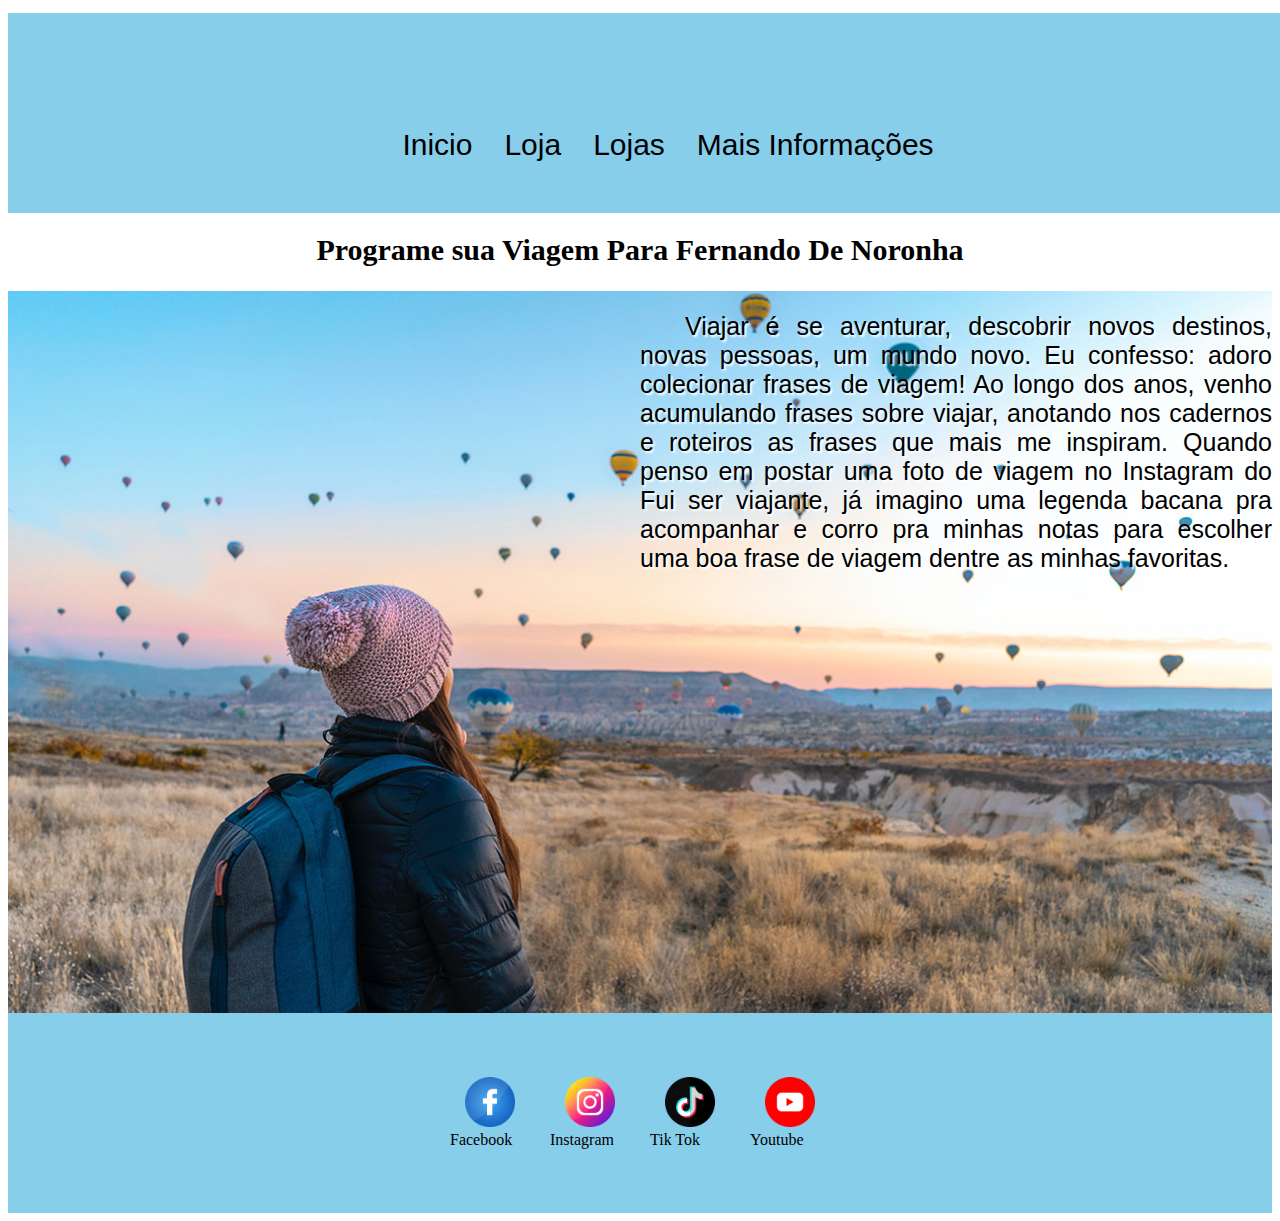
<file: index.html>
<!DOCTYPE html>
<html lang="pt-br">
<head>
	<link rel="stylesheet" type="text/css" href="estilo.css">
	<title>Viagem</title>
</head>
<body>
	<header class="cabecalho">
		
		<nav id="menu">

			<ul>
				<li class="li-men"><a href="index.html">Inicio</a></li>
				<li class="li-men"><a href="segunda.html">Loja</a></li>
				<li class="li-men"><a href="terceira.html">Lojas</a></li>
				<li class="li-men"><a href="quarta.html">Mais Informações</a></li>
				
			</ul>
			
		</nav>
	</header>
    <div id="meio">
    	<article class="lado">
    		<section class="centro">
                 <h1>Programe sua Viagem Para Fernando De Noronha   </h1>
                <div id="centro-cen">
    		 
                <p>Viajar é se aventurar, descobrir novos destinos, novas pessoas, um mundo novo. Eu confesso: adoro colecionar frases de viagem! Ao longo dos anos, venho acumulando frases sobre viajar, anotando nos cadernos e roteiros as frases que mais me inspiram.

Quando penso em postar uma foto de viagem no Instagram do Fui ser viajante, já imagino uma legenda bacana pra acompanhar e corro pra minhas notas para escolher uma boa frase de viagem dentre as minhas favoritas.</p>
            </div>
    		</section>
    	</article>

          

    	
    </div>


    <footer id="fim">
    <div id="icone">
        <figure>
        <img src="imagem\facebook.png">
    </figure>
        <figcaption><a  class="logo" href="https://www.facebook.com">Facebook</a></figcaption>
    </div>
    <div id="icone">
        <figure>
        <img src="imagem\instagram.png">
        
    </figure>
    <figcaption><a  class="logo" href="https://www.instagram.com">Instagram</a></figcaption>
    </div>
    <div id="icone">
        <figure>
        <img src="imagem\tik-tok.png">
    </figure>
        <figcaption><a  class="logo" href="https://www.tiktok.ocm">Tik Tok</a></figcaption>
    </div>
    <div id="icone">
        <figure>
        <img src="imagem\youtube.png">
    </figure>
        <figcaption><a  class="logo" href="https://www.youtube.com">Youtube</a></figcaption>
    </div>
  </footer>
   

</body>
</html>
</file>
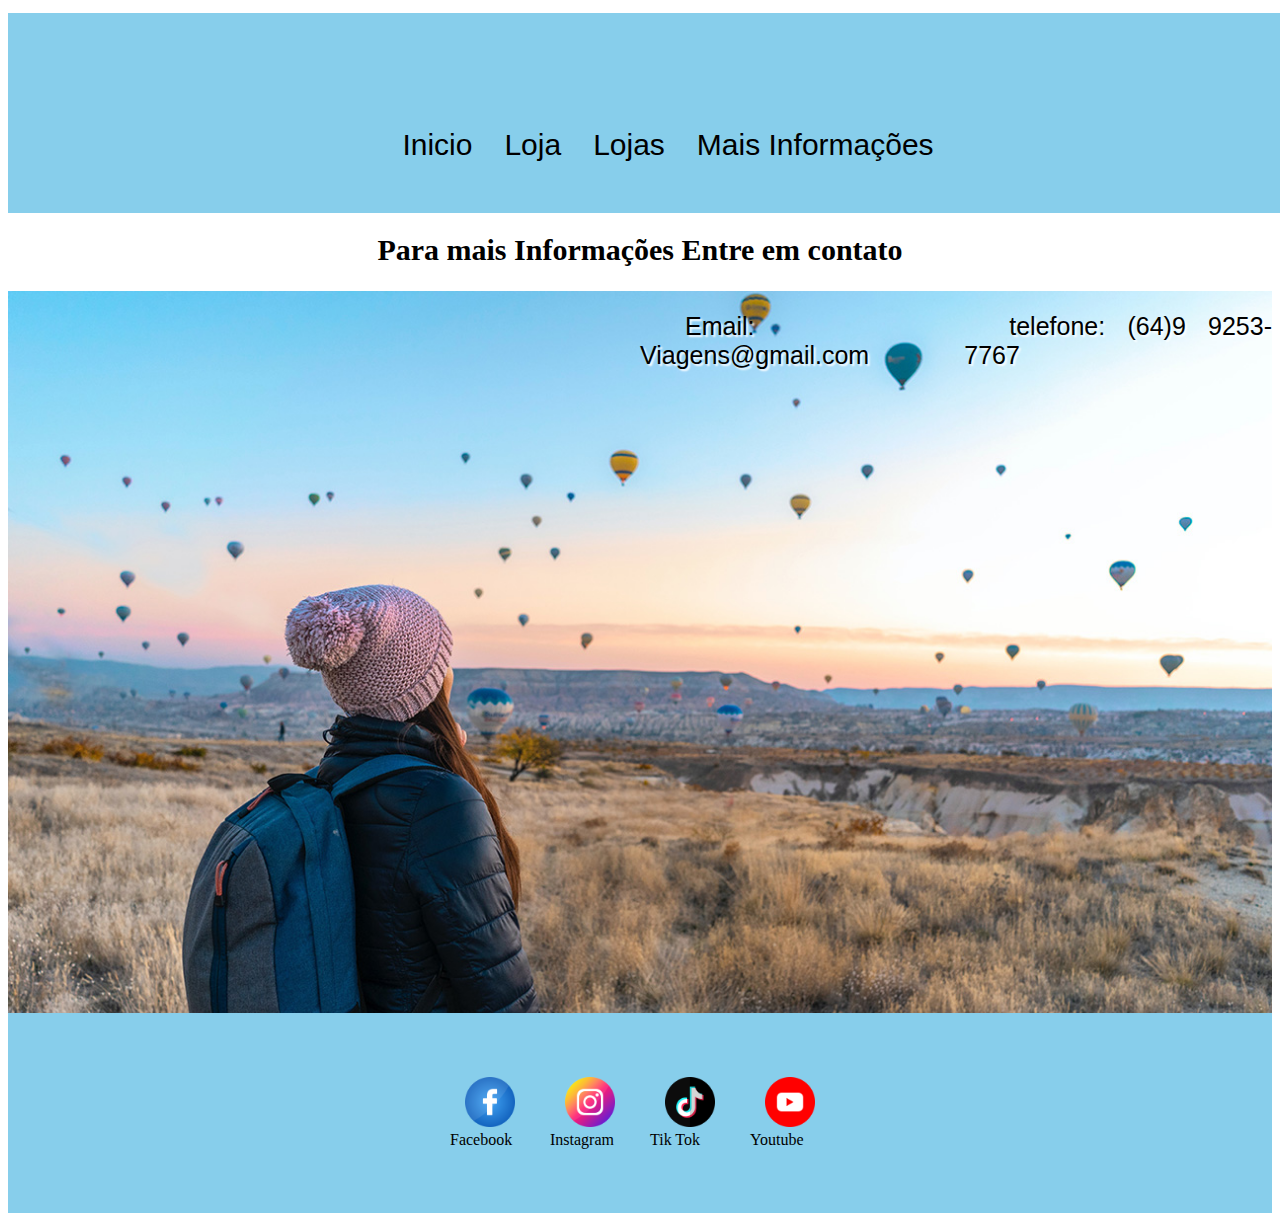
<file: quarta.html>
<!DOCTYPE html>
<html lang="pt-br">
<head>
	<link rel="stylesheet" type="text/css" href="estilo.css">
	<title>Viagem</title>
</head>
<body>
	<header class="cabecalho">
		
		<nav id="menu">

			<ul>
				<li class="li-men"><a href="index.html">Inicio</a></li>
				<li class="li-men"><a href="segunda.html">Loja</a></li>
				<li class="li-men"><a href="terceira.html">Lojas</a></li>
				<li class="li-men"><a href="quarta.html">Mais Informações</a></li>
				
			</ul>
			
		</nav>
	</header>
    <div id="meio">
    	<article class="lado">
    		<section class="centro">
                 <h1>Para mais Informações Entre em contato</h1>
                <div id="centro-cen">
    		 
                <p>Email: Viagens@gmail.com
			</p>
			
			<p>telefone: (64)9 9253-7767</p>
            </div>
    		</section>
    	</article>

          

    	
    </div>


   <footer id="fim">
    <div id="icone">
        <figure>
        <img src="imagem\facebook.png">
    </figure>
        <figcaption><a  class="logo" href="https://www.facebook.com">Facebook</a></figcaption>
    </div>
    <div id="icone">
        <figure>
        <img src="imagem\instagram.png">
        
    </figure>
    <figcaption><a  class="logo" href="https://www.instagram.com">Instagram</a></figcaption>
    </div>
    <div id="icone">
        <figure>
        <img src="imagem\tik-tok.png">
    </figure>
        <figcaption><a  class="logo" href="https://www.tiktok.ocm">Tik Tok</a></figcaption>
    </div>
    <div id="icone">
        <figure>
        <img src="imagem\youtube.png">
    </figure>
        <figcaption><a  class="logo" href="https://www.youtube.com">Youtube</a></figcaption>
    </div>
  </footer>
   

</body>
</html>
</file>
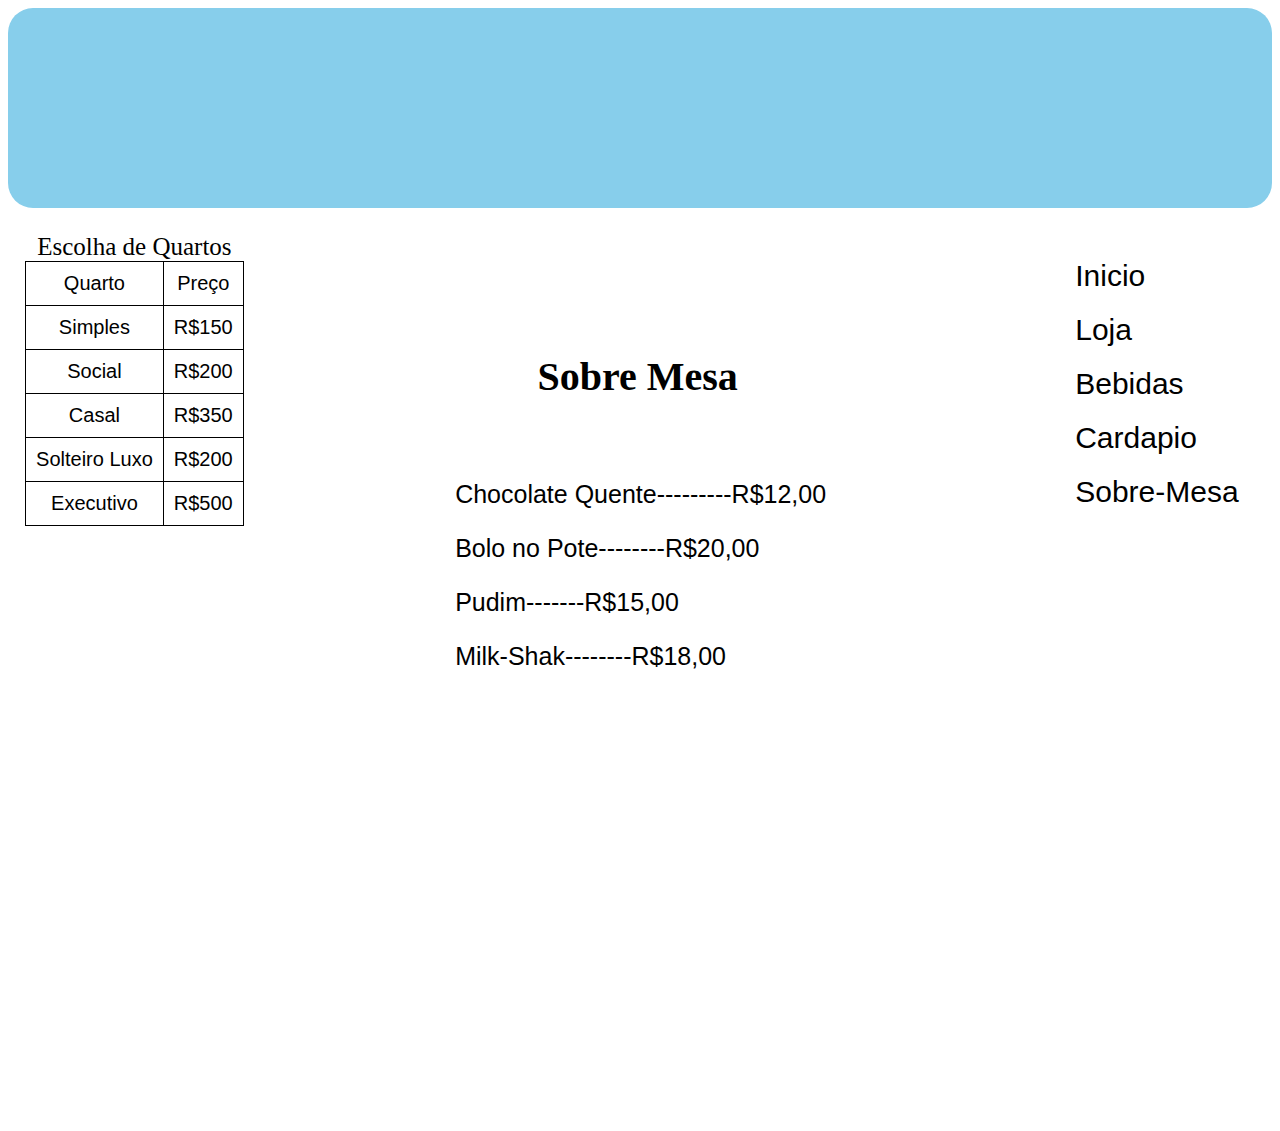
<file: quinta.html>
<!DOCTYPE html>
<html lang="pt-br">
<head>
	<link rel="stylesheet" type="text/css" href="estilo.css">
	<title>Segunda</title>
</head>
<body>
	<header id="cabec"></header>
	<aside id="comeco">
		<table>
    			<caption>Escolha de Quartos</caption>
    			<tr><td>Quarto</td><td>Preço</td></tr>
    			<tr><td>Simples</td><td>R$150</td></tr>
    			<tr><td>Social</td><td>R$200</td></tr>
    			<tr><td>Casal</td><td>R$350</td></tr>
    			<tr><td>Solteiro Luxo</td><td>R$200</td></tr>
    			<tr><td>Executivo</td><td>R$500</td></tr>
    		</table>
	</aside>
	<section id="meio2">
		<header id="meio-cab">
			<h1 class="tit">Sobre Mesa</h1>
		</header>
		<article id="meio-cont">
			<p>Chocolate Quente---------R$12,00</p>
			<p>Bolo no Pote--------R$20,00</p>
			<p>Pudim-------R$15,00</p>
			<p>Milk-Shak--------R$18,00</p>
		</article>
		<footer id="rod">
			<p></p>
		</footer>
	</section>
	<nav id="lado2">
		<ul id="men-2">
			<li class="li-men"><a href="index.html">Inicio</a></li>
				<li class="li-men"><a href="segunda.html">Loja</a></li>
				<li class="li-men"><a href="terceira.html">Bebidas</a></li>
				<li class="li-men"><a href="quarta.html">Cardapio</a></li>
				<li class="li-men"><a href="quinta.html">Sobre-Mesa</a></li>
		</ul>
	</nav>
	<footer id="rodape"></footer>

</body>
</html>
</file>
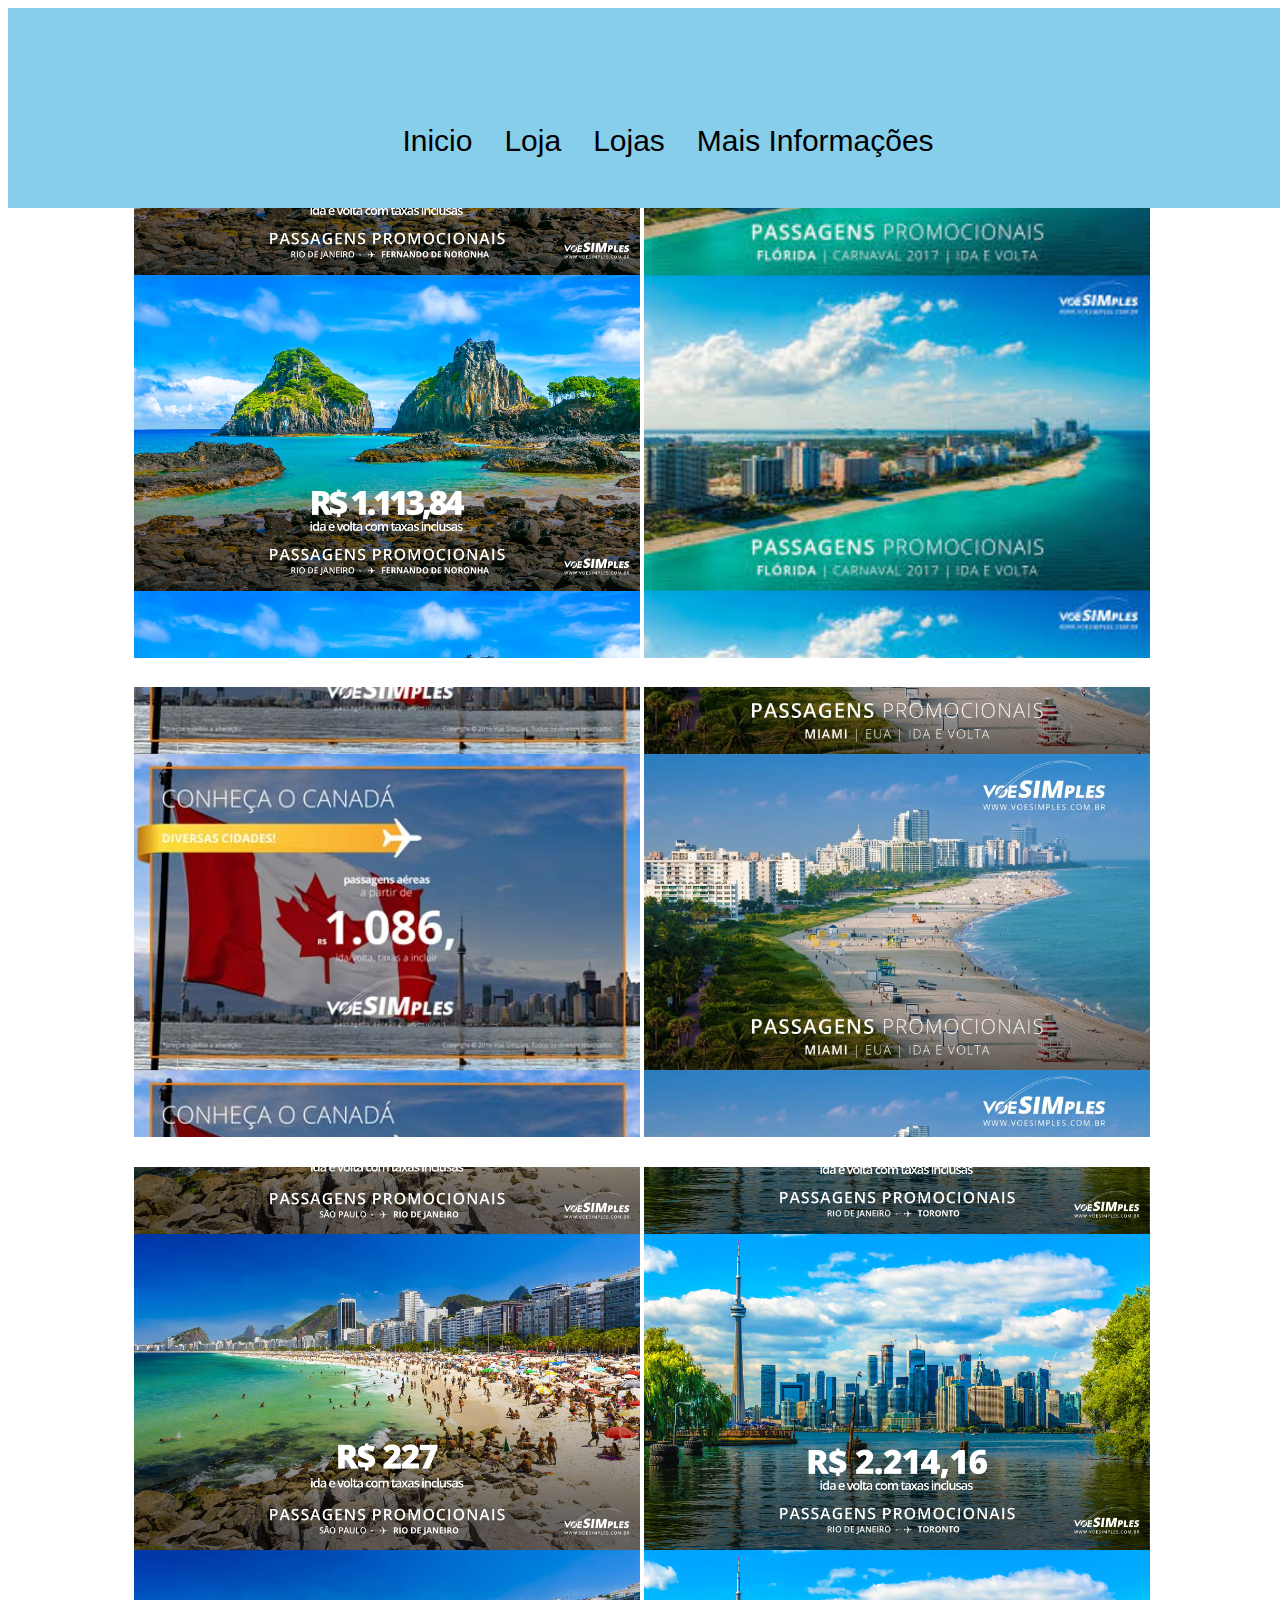
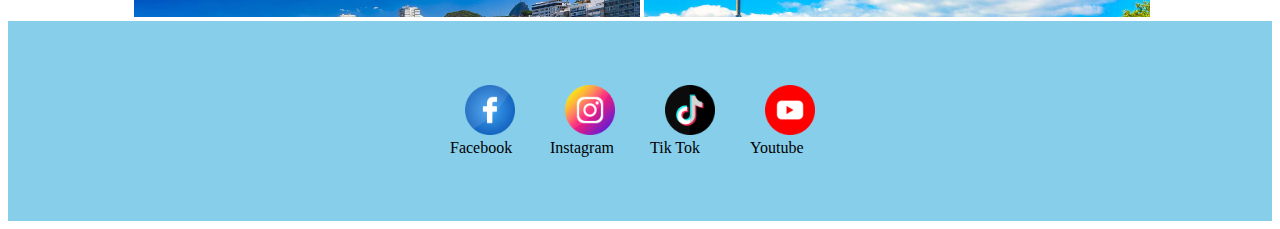
<file: segunda.html>
<!DOCTYPE html>
<html lang="pt-br">
<head>
	<link rel="stylesheet" type="text/css" href="estilo.css">
	<title>Segunda</title>
</head>
<body>
	<header class="cabecalho">
		
		<nav id="menu">

			<ul>
				<li class="li-men"><a href="index.html">Inicio</a></li>
				<li class="li-men"><a href="segunda.html">Loja</a></li>
				<li class="li-men"><a href="terceira.html">Lojas</a></li>
				<li class="li-men"><a href="quarta.html">Mais Informações</a></li>
				
			</ul>
			
		</nav>
	</header>

	<a href="https://voesimples.com.br/passagens-aereas/"><div id="c1"></div></a>
	<a href="https://voesimples.com.br/passagens-aereas/"><div id="c2"></div></a>
	<a href="https://voesimples.com.br/passagens-aereas/"><div id="c3"></div></a>
	<a href="https://voesimples.com.br/passagens-aereas/"><div id="c4"></div></a>
	<a href="https://voesimples.com.br/passagens-aereas/"><div id="c5"></div></a>
	<a href="https://voesimples.com.br/passagens-aereas/"><div id="c6"></div></a>
 <footer id="fim">
    <div id="icone">
        <figure>
        <img src="imagem\facebook.png">
    </figure>
        <figcaption><a  class="logo" href="https://www.facebook.com">Facebook</a></figcaption>
    </div>
    <div id="icone">
        <figure>
        <img src="imagem\instagram.png">
        
    </figure>
    <figcaption><a  class="logo" href="https://www.instagram.com">Instagram</a></figcaption>
    </div>
    <div id="icone">
        <figure>
        <img src="imagem\tik-tok.png">
    </figure>
        <figcaption><a  class="logo" href="https://www.tiktok.ocm">Tik Tok</a></figcaption>
    </div>
    <div id="icone">
        <figure>
        <img src="imagem\youtube.png">
    </figure>
        <figcaption><a  class="logo" href="https://www.youtube.com">Youtube</a></figcaption>
    </div>
  </footer>

</body>
</html>
</file>
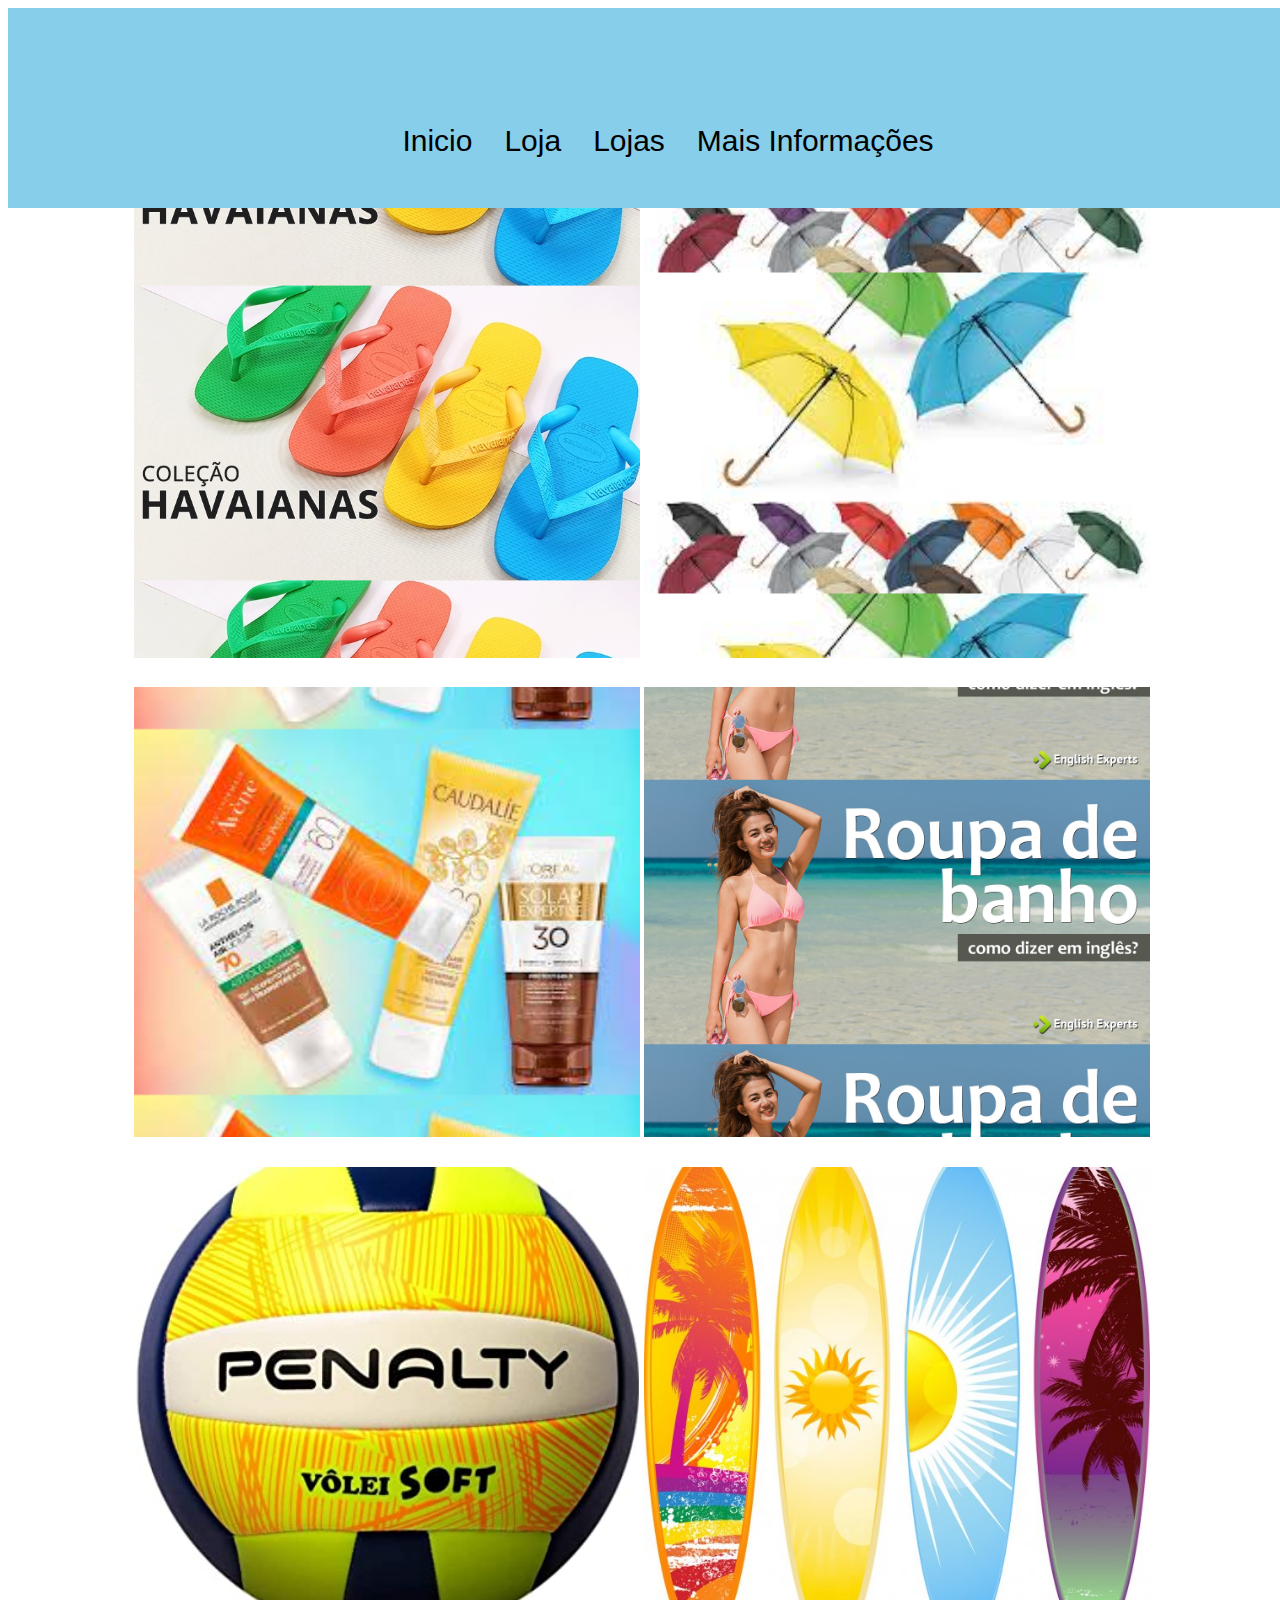
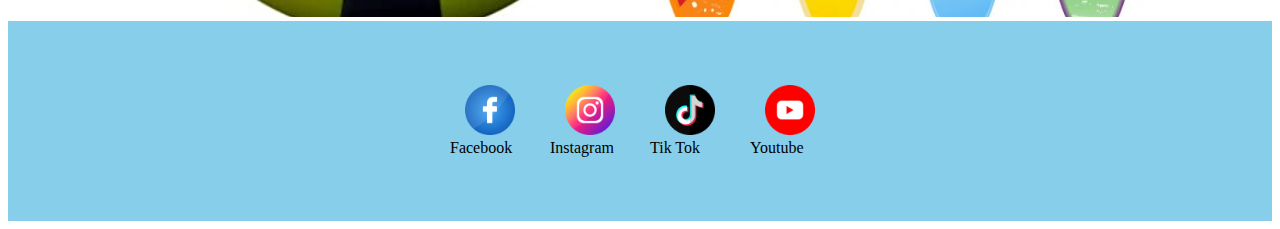
<file: terceira.html>
<!DOCTYPE html>
<html lang="pt-br">
<head>
	<link rel="stylesheet" type="text/css" href="estilo.css">
	<title>Segunda</title>
</head>
<body>
	<header class="cabecalho">
		
		<nav id="menu">

			<ul>
				<li class="li-men"><a href="index.html">Inicio</a></li>
				<li class="li-men"><a href="segunda.html">Loja</a></li>
				<li class="li-men"><a href="terceira.html">Lojas</a></li>
				<li class="li-men"><a href="quarta.html">Mais Informações</a></li>
				
			</ul>
			
		</nav>
	</header>

	<a href="https://voesimples.com.br/passagens-aereas/"><div id="b1"></div></a>
	<a href="https://voesimples.com.br/passagens-aereas/"><div id="b2"></div></a>
	<a href="https://voesimples.com.br/passagens-aereas/"><div id="b3"></div></a>
	<a href="https://voesimples.com.br/passagens-aereas/"><div id="b4"></div></a>
	<a href="https://voesimples.com.br/passagens-aereas/"><div id="b5"></div></a>
	<a href="https://voesimples.com.br/passagens-aereas/"><div id="b6"></div></a>
<footer id="fim">
    <div id="icone">
        <figure>
        <img src="imagem\facebook.png">
    </figure>
        <figcaption><a  class="logo" href="https://www.facebook.com">Facebook</a></figcaption>
    </div>
    <div id="icone">
        <figure>
        <img src="imagem\instagram.png">
        
    </figure>
    <figcaption><a  class="logo" href="https://www.instagram.com">Instagram</a></figcaption>
    </div>
    <div id="icone">
        <figure>
        <img src="imagem\tik-tok.png">
    </figure>
        <figcaption><a  class="logo" href="https://www.tiktok.ocm">Tik Tok</a></figcaption>
    </div>
    <div id="icone">
        <figure>
        <img src="imagem\youtube.png">
    </figure>
        <figcaption><a  class="logo" href="https://www.youtube.com">Youtube</a></figcaption>
    </div>
  </footer>

</body>
</html>
</file>
<file: estilo.css>
.cabecalho{
	width: 100%;
	height: 200px;
	background-color:#87CEEB;
	position: fixed;
	margin-bottom: 2%;
}
ul{
	list-style: none;
	display: flex;
	justify-content: center;
}
li{
	padding: 10px 16px;
	color: red;

}
a{
	text-decoration: none;
	color:black;
}
a:hover{
	font-size: 40px;
	background-color: white;
	color:black;
	transition: 0.7s;
}
.li-men{
	font-size: 30px;
	font-family: arial;

}
#menu{
	width: 100%;
	height: 40px;
	display: inline-block;
	margin-top: 7%;
}
#meio{
	width: 100%;
	height: 1000px;
	margin-top: 1%;

}
.lado{
	width: 100%;
	height: 100%;
	display: flex;
	
}
.centro{
	width: 100%;
	height: 100%;
	margin: 0 auto;
	margin-top: 200px;	
	background-image:url(imagem/fundo.jpg);
	background-repeat: no-repeat;
	background-size:100%;
	background-position: center;
	border-radius: 20px;

}
#centro-cen{
	width: 50%;
	display: flex;
	float: right;
}
#baixo{
	width: 100%;
	height: 200px;
}


#fim{
	width: 100%;

  height: 200px;
  position: relative;
  bottom: 0;
  background-color: 	#87CEEB;
  display: flex;
  align-items:center ;
  justify-content: center;
	
}



#cabec{
	width: 100%;
	height: 200px;
	border-radius: 25px;
	background-color: #87CEEB
}
#comeco{
	width: 20%;
	height: 700px;
	display: inline-block;
	margin-top: 2%;
	border-radius: 25px;

}
#meio2{
	width: 45%;
	height: 700px;
	display: inline-block;
	margin-left:7%;
	border-radius: 25px;
	

}
#c1{
	width: 40%;
	height: 450px;
	display: inline-flex;
	margin-top:200px;
	margin-left: 10%;
	background-image: url('imagem/noronha.jpg');
	background-position: center;
	background-size: 100%;	
	
}
#c2{
	width: 40%;
	height: 450px;
	display: inline-flex;
	margin-top:200px;
	background-image: url('imagem/florida.jpg');
	background-position: center;
	background-size: 100%;
}
#c3{
	width: 40%;
	height: 450px;
	display: inline-flex;
	margin-top:2%;
	margin-left: 10%;
	background-image: url('imagem/canada.jpg');
	background-position: center;
	background-size: 100%;
}
#c4{

width: 40%;
	height: 450px;	
	display: inline-flex;
	margin-top:2%;
	background-image: url('imagem/miami.jpg');
	background-position: center;
	background-size: 100%;
}
#c5{
	width: 40%;
	height: 450px;
	display: inline-flex;
	margin-top:2%;
	margin-left: 10%;
	background-image: url('imagem/sao.jpg');
	background-position: center;
	background-size: 100%;
}
#c6{
	width: 40%;
	height: 450px;
	display: inline-flex;
	margin-top:2%;
	background-image: url('imagem/toronto.jpg');
	background-position: center;
	background-size: 100%;
}
#b1{
	width: 40%;
	height: 450px;
	display: inline-flex;
	margin-top:200px;
	margin-left: 10%;
background-image: url('imagem/chinelo.jpg');
	background-position: center;
	background-size: 100%;
}
#b2{
		width: 40%;
	height: 450px;
	display: inline-flex;
	margin-top:200px;
	background-image: url('imagem/chuva.jpg');
	background-position: center;
	background-size: 100%;	
}
#b3{
	width: 40%;
	height: 450px;
	display: inline-flex;
	margin-top:2%;
	margin-left: 10%;
	background-image: url('imagem/protetor.jpg');
	background-position: center;
	background-size: 100%;	
}
#b4{
	width: 40%;
	height: 450px;	
	display: inline-flex;
	margin-top:2%;
	background-image: url('imagem/banho.jpg');
	background-position: center;
	background-size: 100%;	
}
#b5{
	width: 40%;
	height: 450px;
	display: inline-flex;
	margin-top:2%;
	margin-left: 10%;
	background-image: url('imagem/bola.jpg');
	background-position: center;
	background-size: 100%;
}
#b6{
	width: 40%;
	height: 450px;
	display: inline-flex;
	margin-top:2%;
	background-image: url('imagem/prancha.jpg');
	background-position: center;
	background-size: 100%;	
}
#lado2{
	width: 20%;
	height: 700px;
	display: inline-block;
	float: right;
	border-radius: 25px;
	margin-top:2%;
	

}     
#rodape{
	width: 100%;
	height: 100px;
	border-radius: 25px;
	margin-top: 2%;
	



}
#meio-cab{
	width: 80%;
	height: 100px;
	border-radius: 25px;
	margin-top: 5%;
	display: inline-block;
	margin-left:10%;
}
#meio-cont{
	width: 80%;
	height: 350px;
	border-radius: 25px;
	margin-top: 5%;
	display: inline-block;
	margin-left:10%;	
	
}
#rod{
	width: 80%;
	height: 100px;
	border-radius: 25px;
	margin-top: 5%;
	display: inline-block;
	margin-left:10%;	
	
}
p{
	color: white;
	text-align: justify;
	text-indent: 45px;
	font-family: arial;
	font-size: 25px;
	color:black;
	text-shadow: 2px 2px 2px white;
}
h1{
	color: black;
	font-size:30px;
	text-align: center;
	text-shadow: 2px 2px 2px white;
}
.tit{
	font-size: 40px;
}
.li-men2{
	 margin: 20px;
   text-align: center;
   color:white;
   font-size:25px;
}
#men-2{
	 display: block;
  justify-content: center;
}
table{
	color:black;
	border:1px solid black;
	margin:0 auto;
	border-collapse: collapse;
}
caption{
	font-size: 25px;
}
td{
	border:1px solid black;
	border-spacing: 0px;
	text-align: center;
	font-size:20px;
	font-family: arial;
	padding: 10px;
	text-shadow: 2px 2px 2px white;

}
figure{
  width: 10%;
  display: inline-flex;
  height: 50px;
  border-radius: 25px;
  margin: 0px 25px;

  
  
}
figcaption{
  justify-content: center;
  padding: 0px 10px;
}

form {

    margin: 0 auto;
    width: 400px;
    padding: 1em;
    border: 1px solid #CCC;
    border-radius: 1em;
}
form div + div {
    margin-top: 1em;
}
label {
    display: inline-block;
    width: 90px;
    text-align: right;
}
input, textarea {
    font: 1em sans-serif;

    width: 300px;
    -moz-box-sizing: border-box;
    box-sizing: border-box;

    border: 1px solid #999;
}
input:focus, textarea:focus {
    border-color: #000;
}
textarea {
    vertical-align: top;
    height: 5em;
    resize: vertical;
}
.button {
   
    padding-left: 90px; 
}
button {
    
    margin-left: .5em;
}
</file>
